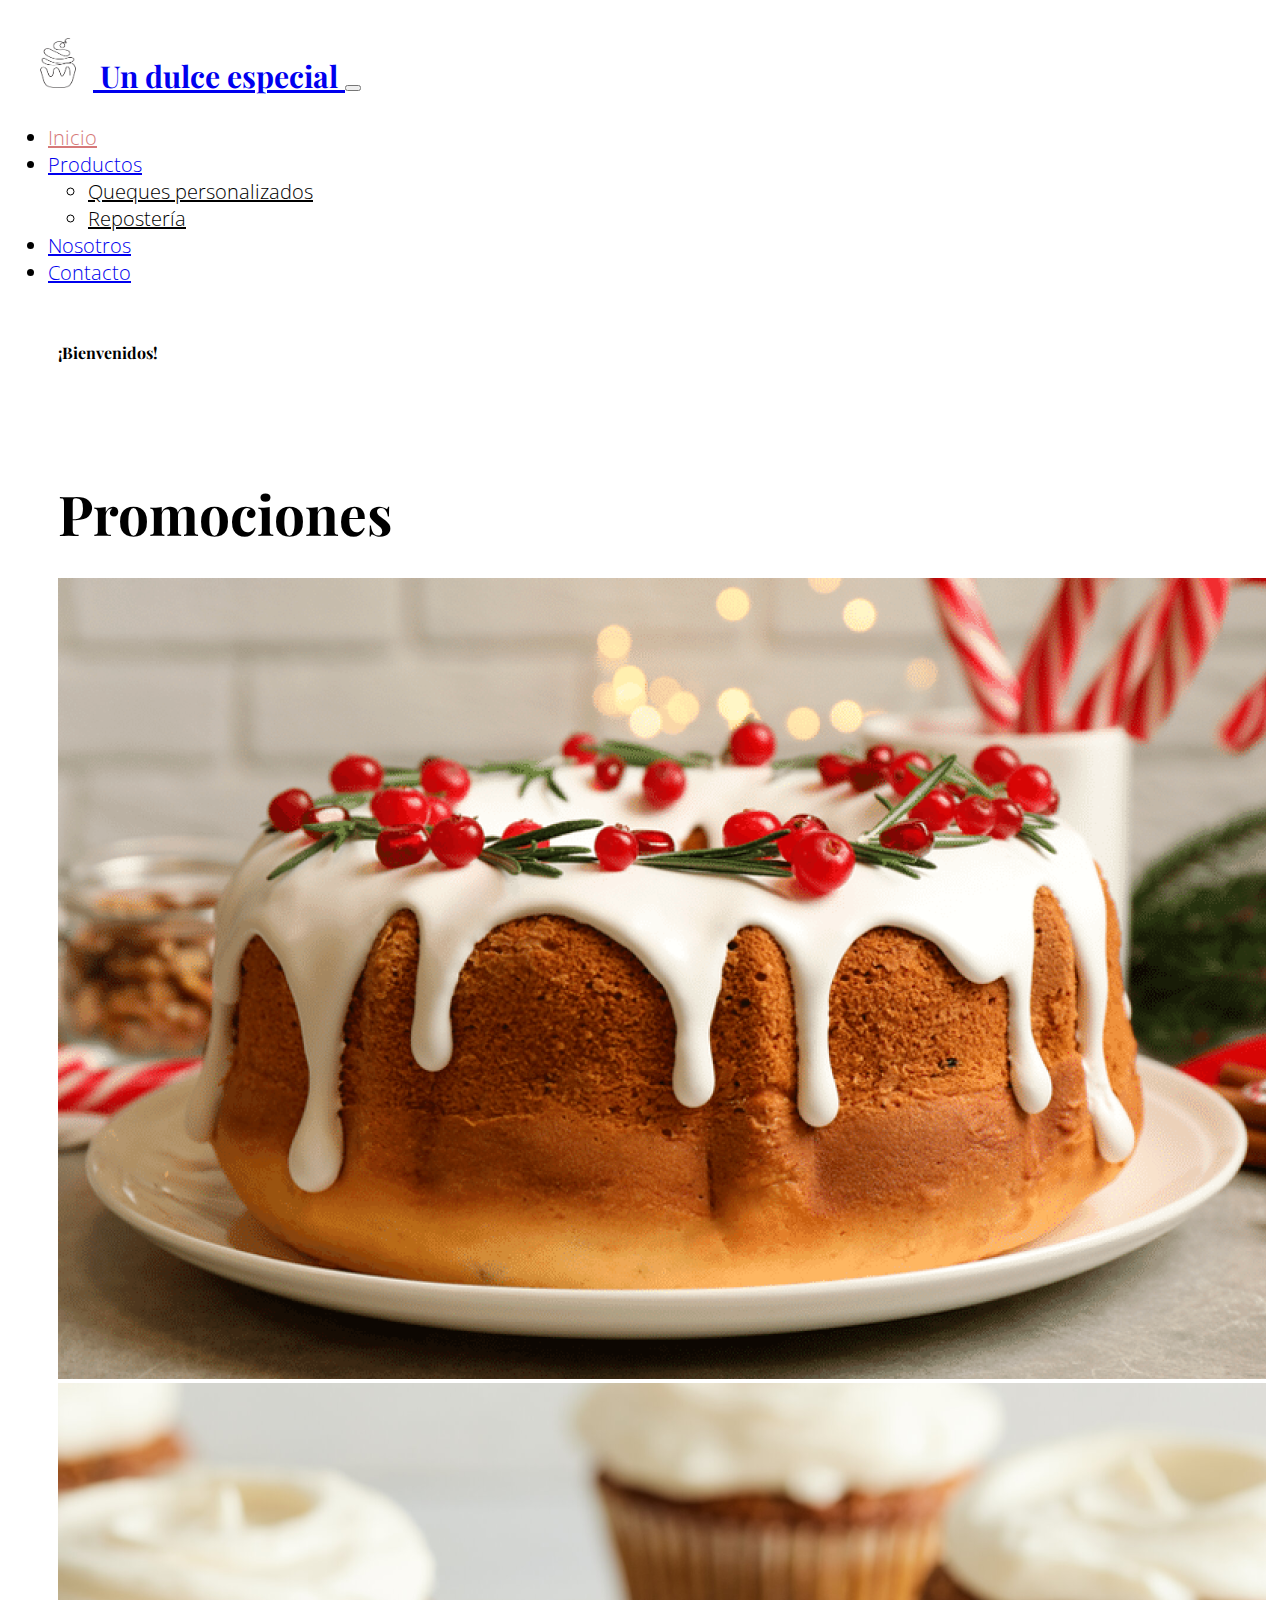
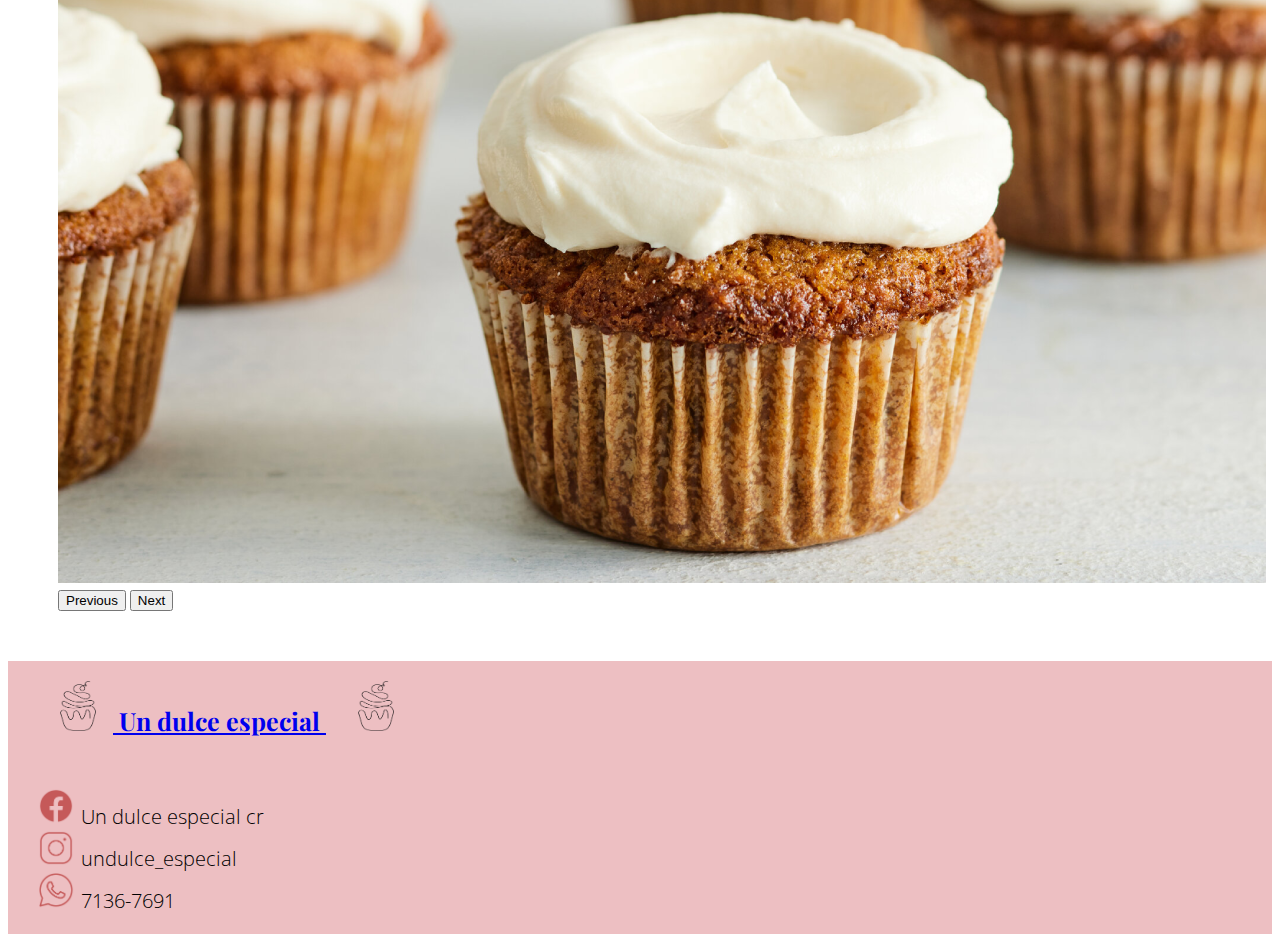
<file: index.html>
<!DOCTYPE html>
<html lang="en">

<head>
    <meta charset="UTF-8">
    <meta name="viewport" content="width=device-width, initial-scale=1.0">
    <link href="https://cdn.jsdelivr.net/npm/bootstrap@5.3.2/dist/css/bootstrap.min.css" rel="stylesheet"
        integrity="sha384-T3c6CoIi6uLrA9TneNEoa7RxnatzjcDSCmG1MXxSR1GAsXEV/Dwwykc2MPK8M2HN" crossorigin="anonymous">
    <link rel="stylesheet" href="styles.css">
    <title>Index</title>
</head>

<body class="d-flex flex-column sticky-footer-wrapper min-vh-100">
    <!-- Navbar -->
    <nav class="navbar navbar-expand-lg">
        <div class="container-fluid">
            <a class="navbar-brand d-flex align-items-center" href="index.html">
                <img src="./assets/img/logo-gris.png" alt="Logo" class="image">
                Un dulce especial
            </a>
            <button class="navbar-toggler" type="button" data-bs-toggle="collapse"
                data-bs-target="#navbarSupportedContent" aria-controls="navbarSupportedContent" aria-expanded="false"
                aria-label="Toggle navigation">
                <span class="navbar-toggler-icon"></span>
            </button>
            <div class="collapse navbar-collapse justify-content-end" id="navbarSupportedContent">
                <ul class="navbar-nav">
                    <li class="nav-item active mx-5">
                        <a class="nav-link" href="index.html">Inicio</a>
                    </li>
                    <li class="nav-item dropdown mx-5">
                        <a class="nav-link dropdown-toggle" href="#" role="button" data-bs-toggle="dropdown"
                            aria-expanded="false">
                            Productos
                        </a>
                        <ul class="dropdown-menu">
                            <li><a class="dropdown-item" href="queques_per.html">Queques personalizados</a></li>
                            <li><a class="dropdown-item" href="reposteria.html">Repostería</a></li>
                        </ul>
                    </li>
                    <li class="nav-item mx-5">
                        <a class="nav-link" href="nosotros.html">Nosotros</a>
                    </li>
                    <li class="nav-item mx-5">
                        <a class="nav-link" href="contacto.html">Contacto</a>
                    </li>
                </ul>
            </div>
        </div>
    </nav>

    <!-- Contenido -->
    <div class="container-fluid flex-fill">
        <div class="row index-row">
            <div class="col text-center">
                <p class="welcome">¡Bienvenidos!
                </p>
            </div>
        </div>
        <div class="row index-row">
            <div class="col-md-4 text-center">
                <h1 class="promociones-h1">Promociones</h1>
            </div>
            <div class="col-md-8 text-center">
                <div id="carouselExample" class="carousel slide">
                    <div class="carousel-inner">
                        <div class="carousel-item active">
                            <img src="./assets/img/promociones02.png" class="d-block w-100" alt="...">
                        </div>
                        <div class="carousel-item">
                            <img src="./assets/img/promociones01.png" class="d-block w-100" alt="...">
                        </div>
                    </div>
                    <button class="carousel-control-prev" type="button" data-bs-target="#carouselExample"
                        data-bs-slide="prev">
                        <span class="carousel-control-prev-icon" aria-hidden="true"></span>
                        <span class="visually-hidden">Previous</span>
                    </button>
                    <button class="carousel-control-next" type="button" data-bs-target="#carouselExample"
                        data-bs-slide="next">
                        <span class="carousel-control-next-icon" aria-hidden="true"></span>
                        <span class="visually-hidden">Next</span>
                    </button>
                </div>
            </div>
        </div>
    </div>

    <!-- Footer -->
    <footer class="text-dark text-center p-3">
        <div class="container-fluid pb-2">
            <div class="row align-items-center">
                <div class="col-lg-4 d-flex justify-content-center footer-col">
                    <a class="navbar-brand d-flex align-items-center text-dark footer-navbar-brand d-none d-lg-block"
                        href="#">
                        <img src="./assets/img/logo-gris.png" alt="Logo" class="image">
                        Un dulce especial
                    </a>
                    <a class="navbar-brand d-flex align-items-center text-dark footer-navbar-brand d-lg-none"
                        href="#">
                        <img src="./assets/img/logo-gris.png" alt="Logo" class="image">
                    </a>
                </div>
                <div class="col-lg-8 text-center footer-col">
                    <div class="row text-center">
                        <div class="col-md-4">
                            <a href="https://www.facebook.com/" class="footer-link">
                                <img src="./assets/img/icons8-facebook-1200.png" alt="facebook" class="footer-image">
                                Un dulce especial cr
                            </a>
                        </div>
                        <div class="col-md-4">
                            <a href="https://www.instagram.com/undulce_especial/" class="footer-link">
                                <img src="./assets/img//icons8-instagram-1200.png" alt="instagram" class="footer-image">
                                undulce_especial
                            </a>
                        </div>
                        <div class="col-md-4">
                            <a href="#" class="footer-link">
                                <img src="./assets/img/icons8-whatsapp-1200.png" alt="whatsapp" class="footer-image">
                                7136-7691
                            </a>
                        </div>
                    </div>
                </div>
            </div>
        </div>
    </footer>


    <!-- Scripts -->
    <script src="https://cdn.jsdelivr.net/npm/@popperjs/core@2.11.8/dist/umd/popper.min.js"
        integrity="sha384-I7E8VVD/ismYTF4hNIPjVp/Zjvgyol6VFvRkX/vR+Vc4jQkC+hVqc2pM8ODewa9r"
        crossorigin="anonymous"></script>
    <script src="https://cdn.jsdelivr.net/npm/bootstrap@5.3.2/dist/js/bootstrap.min.js"
        integrity="sha384-BBtl+eGJRgqQAUMxJ7pMwbEyER4l1g+O15P+16Ep7Q9Q+zqX6gSbd85u4mG4QzX+"
        crossorigin="anonymous"></script>
</body>

</html>
</file>
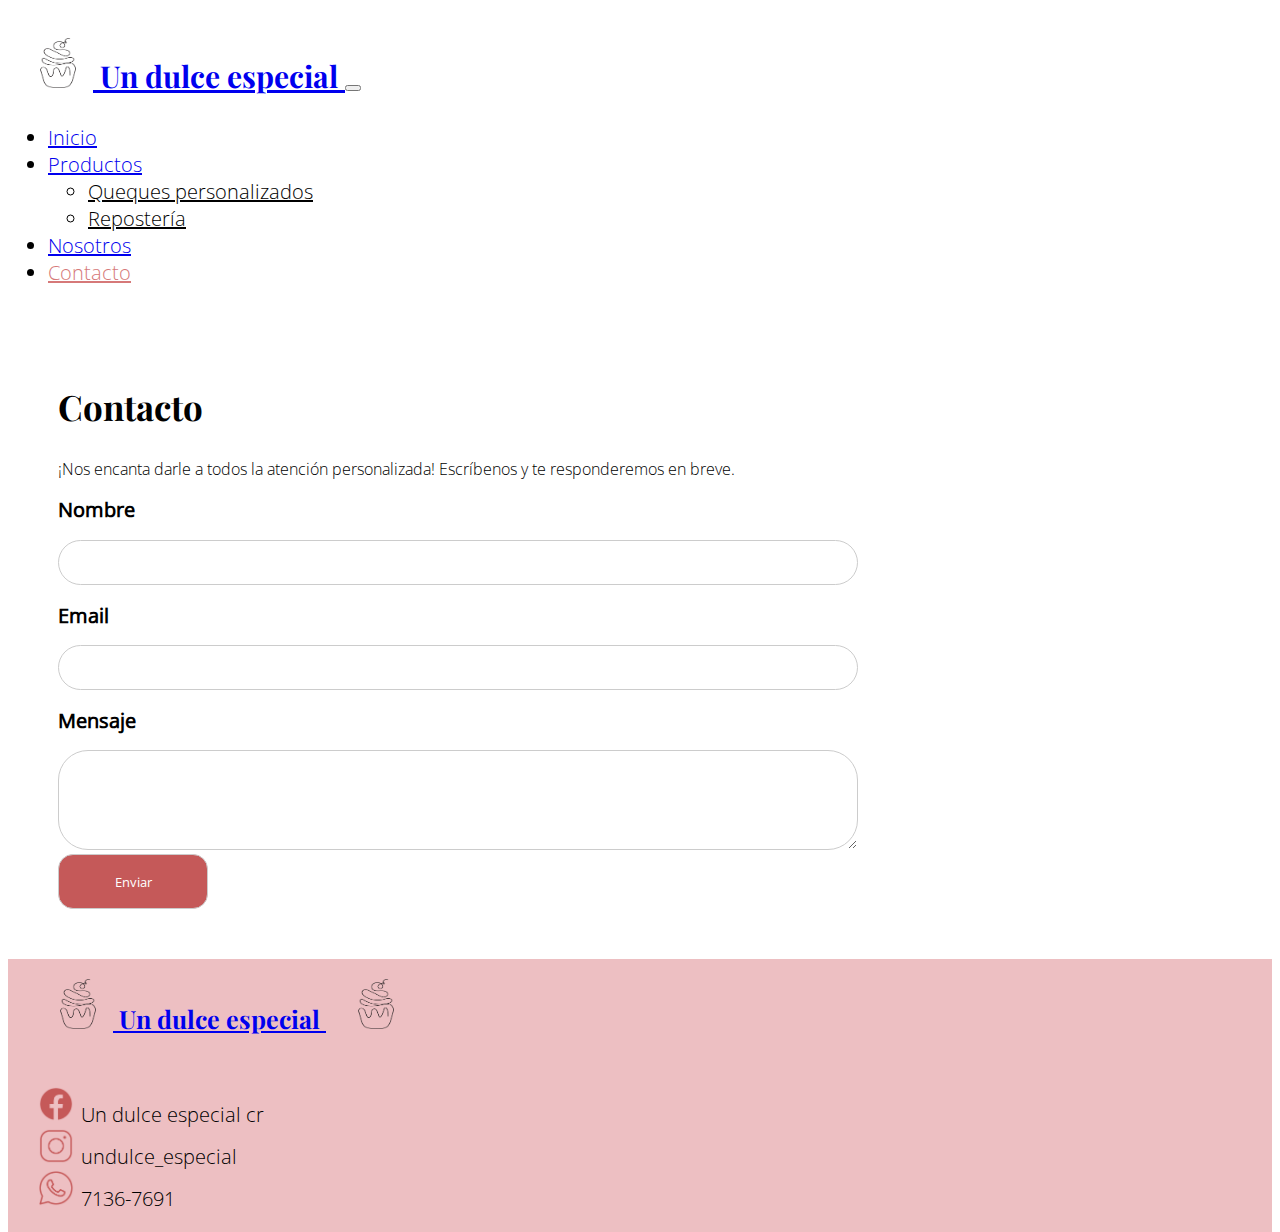
<file: contacto.html>
<!DOCTYPE html>
<html lang="en">

<head>
    <meta charset="UTF-8">
    <meta name="viewport" content="width=device-width, initial-scale=1.0">
    <link href="https://cdn.jsdelivr.net/npm/bootstrap@5.3.2/dist/css/bootstrap.min.css" rel="stylesheet"
        integrity="sha384-T3c6CoIi6uLrA9TneNEoa7RxnatzjcDSCmG1MXxSR1GAsXEV/Dwwykc2MPK8M2HN" crossorigin="anonymous">
    <link rel="stylesheet" href="styles.css">
    <title>Contacto</title>
</head>

<body class="d-flex flex-column sticky-footer-wrapper min-vh-100">
    <!-- Navbar -->
    <nav class="navbar navbar-expand-lg">
        <div class="container-fluid">
            <a class="navbar-brand d-flex align-items-center" href="index.html">
                <img src="./assets/img/logo-gris.png" alt="Logo" class="image">
                Un dulce especial
            </a>
            <button class="navbar-toggler" type="button" data-bs-toggle="collapse"
                data-bs-target="#navbarSupportedContent" aria-controls="navbarSupportedContent" aria-expanded="false"
                aria-label="Toggle navigation">
                <span class="navbar-toggler-icon"></span>
            </button>
            <div class="collapse navbar-collapse justify-content-end" id="navbarSupportedContent">
                <ul class="navbar-nav">
                    <li class="nav-item mx-5">
                        <a class="nav-link" href="index.html">Inicio</a>
                    </li>
                    <li class="nav-item dropdown mx-5">
                        <a class="nav-link dropdown-toggle" href="#" role="button" data-bs-toggle="dropdown"
                            aria-expanded="false">
                            Productos
                        </a>
                        <ul class="dropdown-menu">
                            <li><a class="dropdown-item" href="queques_per.html">Queques personalizados</a></li>
                            <li><a class="dropdown-item" href="reposteria.html">Repostería</a></li>
                        </ul>
                    </li>
                    <li class="nav-item mx-5">
                        <a class="nav-link" href="nosotros.html">Nosotros</a>
                    </li>
                    <li class="nav-item active mx-5">
                        <a class="nav-link" href="contacto.html">Contacto</a>
                    </li>
                </ul>
            </div>
        </div>
    </nav>
    <!-- Contenido -->
    <div class="container-fluid contacto flex-fill">
        <div class="row">
            <h1 class="contacto-h1 pb-2 text-center">Contacto</h1>
        </div>
        <div class="row">
            <div class="col-md-6 d-flex justify-content-center">
                <p class="contacto-p">¡Nos encanta darle a todos la atención personalizada!
                    Escríbenos y te responderemos en breve.
                </p>
            </div>
            <div class="col-md-6">
                <div class="row pb-4">
                    <h2 class="contacto-h2">Nombre</h2>
                    <input type="text" class="custom-input">
                </div>
                <div class="row pb-4">
                    <h2 class="contacto-h2">Email</h2>
                    <input type="text" class="custom-input">
                </div>
                <div class="row pb-4">
                    <h2 class="contacto-h2">Mensaje</h2>
                    <textarea type="text" class="custom-input-message"></textarea>
                </div>
                <div class="row pb-4">
                    <button class="custom-btn">Enviar</button>
                </div>
            </div>
        </div>
    </div>
    <!-- Footer -->
    <footer class="text-dark text-center p-3">
        <div class="container-fluid pb-2">
            <div class="row align-items-center">
                <div class="col-lg-4 d-flex justify-content-center footer-col">
                    <a class="navbar-brand d-flex align-items-center text-dark footer-navbar-brand d-none d-lg-block"
                        href="#">
                        <img src="./assets/img/logo-gris.png" alt="Logo" class="image">
                        Un dulce especial
                    </a>
                    <a class="navbar-brand d-flex align-items-center text-dark footer-navbar-brand d-lg-none"
                        href="#">
                        <img src="./assets/img/logo-gris.png" alt="Logo" class="image">
                    </a>
                </div>
                <div class="col-lg-8 text-center footer-col">
                    <div class="row text-center">
                        <div class="col-md-4">
                            <a href="https://www.facebook.com/" class="footer-link">
                                <img src="./assets/img/icons8-facebook-1200.png" alt="facebook" class="footer-image">
                                Un dulce especial cr
                            </a>
                        </div>
                        <div class="col-md-4">
                            <a href="https://www.instagram.com/undulce_especial/" class="footer-link">
                                <img src="./assets/img//icons8-instagram-1200.png" alt="instagram" class="footer-image">
                                undulce_especial
                            </a>
                        </div>
                        <div class="col-md-4">
                            <a href="#" class="footer-link">
                                <img src="./assets/img/icons8-whatsapp-1200.png" alt="whatsapp" class="footer-image">
                                7136-7691
                            </a>
                        </div>
                    </div>
                </div>
            </div>
        </div>
    </footer>


    <!-- Scripts -->
    <script src="https://cdn.jsdelivr.net/npm/@popperjs/core@2.11.8/dist/umd/popper.min.js"
        integrity="sha384-I7E8VVD/ismYTF4hNIPjVp/Zjvgyol6VFvRkX/vR+Vc4jQkC+hVqc2pM8ODewa9r"
        crossorigin="anonymous"></script>
    <script src="https://cdn.jsdelivr.net/npm/bootstrap@5.3.2/dist/js/bootstrap.min.js"
        integrity="sha384-BBtl+eGJRgqQAUMxJ7pMwbEyER4l1g+O15P+16Ep7Q9Q+zqX6gSbd85u4mG4QzX+"
        crossorigin="anonymous"></script>
</body>

</html>
</file>
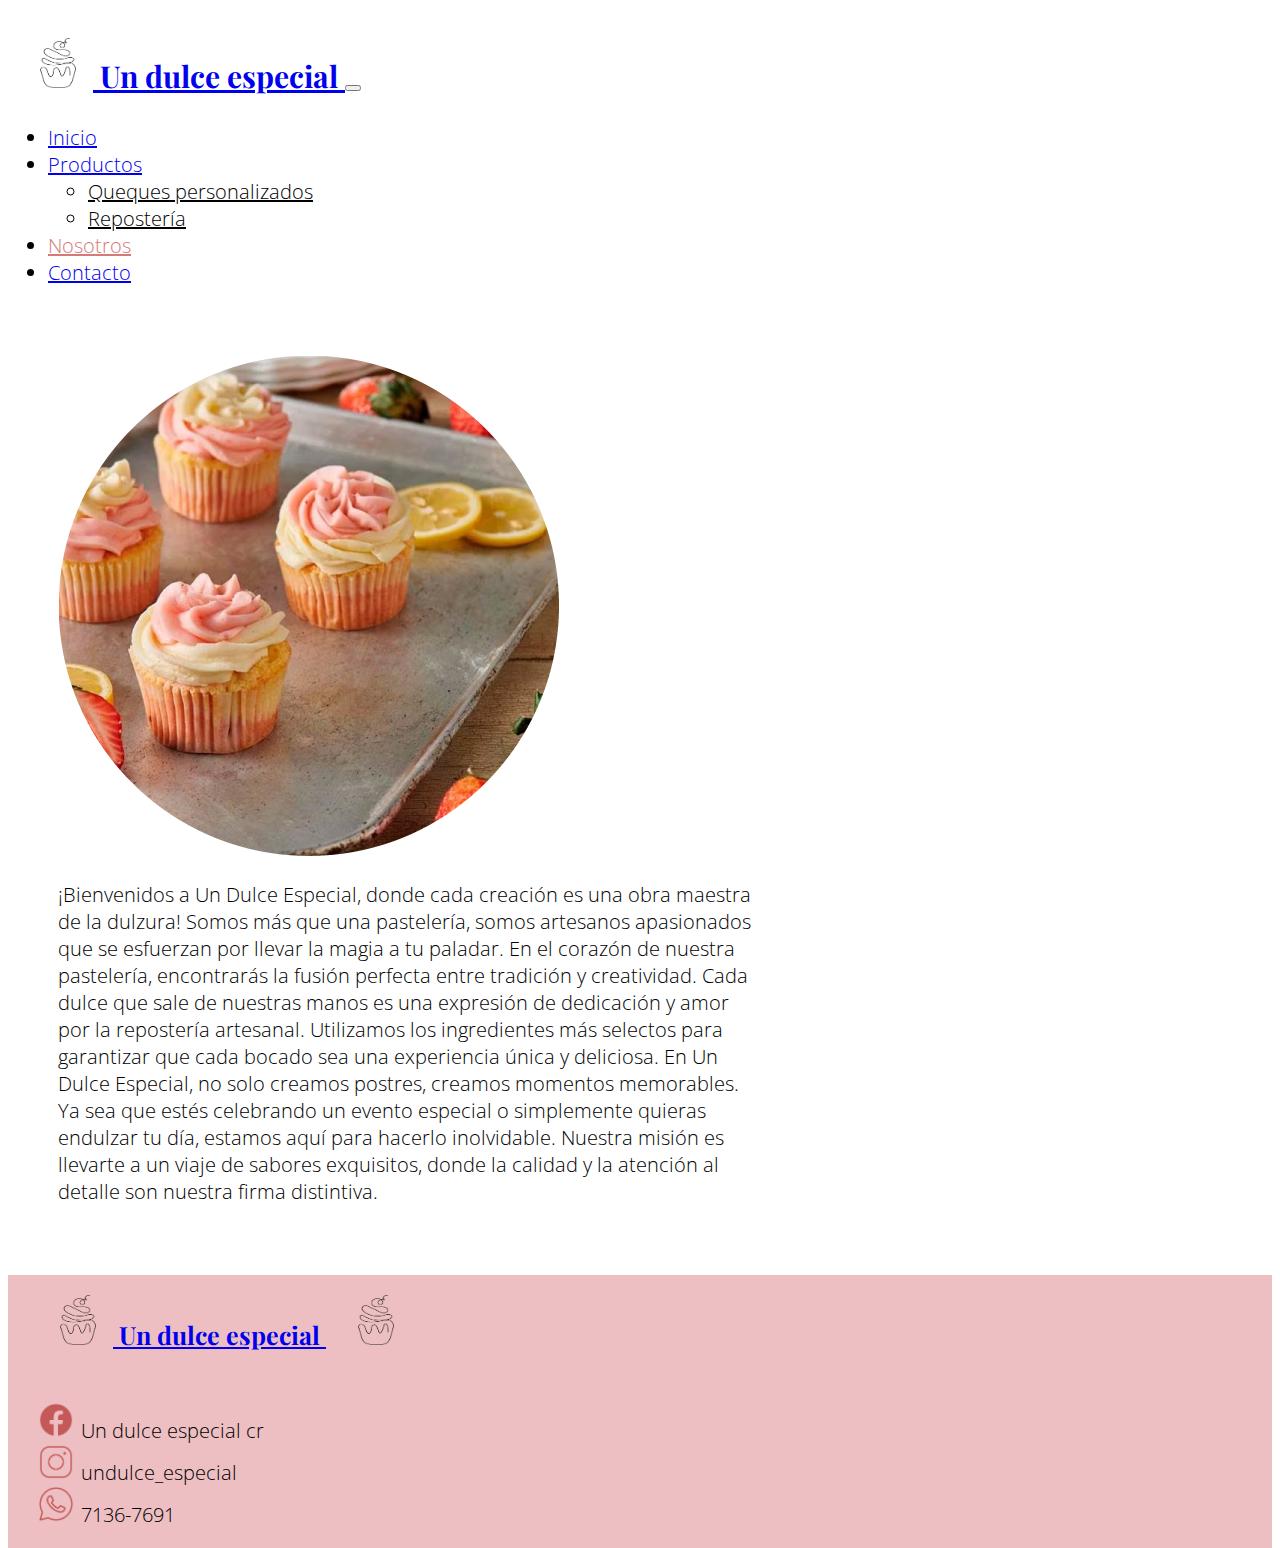
<file: nosotros.html>
<!DOCTYPE html>
<html lang="en">

<head>
    <meta charset="UTF-8">
    <meta name="viewport" content="width=device-width, initial-scale=1.0">
    <link href="https://cdn.jsdelivr.net/npm/bootstrap@5.3.2/dist/css/bootstrap.min.css" rel="stylesheet"
        integrity="sha384-T3c6CoIi6uLrA9TneNEoa7RxnatzjcDSCmG1MXxSR1GAsXEV/Dwwykc2MPK8M2HN" crossorigin="anonymous">
    <link rel="stylesheet" href="styles.css">
    <title>Nosotros</title>
</head>

<body class="d-flex flex-column sticky-footer-wrapper min-vh-100">
    <!-- Navbar -->
    <nav class="navbar navbar-expand-lg">
        <div class="container-fluid">
            <a class="navbar-brand d-flex align-items-center" href="index.html">
                <img src="./assets/img/logo-gris.png" alt="Logo" class="image">
                Un dulce especial
            </a>
            <button class="navbar-toggler" type="button" data-bs-toggle="collapse"
                data-bs-target="#navbarSupportedContent" aria-controls="navbarSupportedContent" aria-expanded="false"
                aria-label="Toggle navigation">
                <span class="navbar-toggler-icon"></span>
            </button>
            <div class="collapse navbar-collapse justify-content-end" id="navbarSupportedContent">
                <ul class="navbar-nav">
                    <li class="nav-item mx-5">
                        <a class="nav-link" href="index.html">Inicio</a>
                    </li>
                    <li class="nav-item dropdown mx-5">
                        <a class="nav-link dropdown-toggle" href="#" role="button" data-bs-toggle="dropdown"
                            aria-expanded="false">
                            Productos
                        </a>
                        <ul class="dropdown-menu">
                            <li><a class="dropdown-item" href="queques_per.html">Queques personalizados</a></li>
                            <li><a class="dropdown-item" href="reposteria.html">Repostería</a></li>
                        </ul>
                    </li>
                    <li class="nav-item active mx-5">
                        <a class="nav-link" href="nosotros.html">Nosotros</a>
                    </li>
                    <li class="nav-item mx-5">
                        <a class="nav-link" href="contacto.html">Contacto</a>
                    </li>
                </ul>
            </div>
        </div>
    </nav>
    <!-- Contenido -->
    <div class="container-fluid flex-fill nosotros">
        <div class="row pt-5 pb-5 d-flex align-items-center justify-content-center">
            <div class="col-md-6 text-center">
                <img src="./assets/img/nosotros.png" alt="Nosotros" class="nosotros-image">
            </div>
            <div class="col-md-6">
                <p class="p-nosotros"> ¡Bienvenidos a Un Dulce Especial, donde cada creación es una obra maestra de la dulzura! 
                    Somos más que una pastelería, somos artesanos apasionados que se esfuerzan por llevar la magia a tu paladar.

                    En el corazón de nuestra pastelería, encontrarás la fusión perfecta entre tradición y creatividad. 
                    Cada dulce que sale de nuestras manos es una expresión de dedicación y amor por la repostería artesanal. 
                    Utilizamos los ingredientes más selectos para garantizar que cada bocado sea una experiencia única y deliciosa.
                    
                    En Un Dulce Especial, no solo creamos postres, creamos momentos memorables. Ya sea que estés celebrando un 
                    evento especial o simplemente quieras endulzar tu día, estamos aquí para hacerlo inolvidable. Nuestra misión 
                    es llevarte a un viaje de sabores exquisitos, donde la calidad y la atención al detalle son nuestra firma distintiva.
                </p>
            </div>
        </div>
    </div>

    <!-- Footer -->
    <footer class="text-dark text-center p-3">
        <div class="container-fluid pb-2">
            <div class="row align-items-center">
                <div class="col-lg-4 d-flex justify-content-center footer-col">
                    <a class="navbar-brand d-flex align-items-center text-dark footer-navbar-brand d-none d-lg-block"
                        href="#">
                        <img src="./assets/img/logo-gris.png" alt="Logo" class="image">
                        Un dulce especial
                    </a>
                    <a class="navbar-brand d-flex align-items-center text-dark footer-navbar-brand d-lg-none"
                        href="#">
                        <img src="./assets/img/logo-gris.png" alt="Logo" class="image">
                    </a>
                </div>
                <div class="col-lg-8 text-center footer-col">
                    <div class="row text-center">
                        <div class="col-md-4">
                            <a href="https://www.facebook.com/" class="footer-link">
                                <img src="./assets/img/icons8-facebook-1200.png" alt="facebook" class="footer-image">
                                Un dulce especial cr
                            </a>
                        </div>
                        <div class="col-md-4">
                            <a href="https://www.instagram.com/undulce_especial/" class="footer-link">
                                <img src="./assets/img//icons8-instagram-1200.png" alt="instagram" class="footer-image">
                                undulce_especial
                            </a>
                        </div>
                        <div class="col-md-4">
                            <a href="#" class="footer-link">
                                <img src="./assets/img/icons8-whatsapp-1200.png" alt="whatsapp" class="footer-image">
                                7136-7691
                            </a>
                        </div>
                    </div>
                </div>
            </div>
        </div>
    </footer>




    <!-- Scripts -->
    <script src="https://cdn.jsdelivr.net/npm/@popperjs/core@2.11.8/dist/umd/popper.min.js"
        integrity="sha384-I7E8VVD/ismYTF4hNIPjVp/Zjvgyol6VFvRkX/vR+Vc4jQkC+hVqc2pM8ODewa9r"
        crossorigin="anonymous"></script>
    <script src="https://cdn.jsdelivr.net/npm/bootstrap@5.3.2/dist/js/bootstrap.min.js"
        integrity="sha384-BBtl+eGJRgqQAUMxJ7pMwbEyER4l1g+O15P+16Ep7Q9Q+zqX6gSbd85u4mG4QzX+"
        crossorigin="anonymous"></script>
</body>

</html>
</file>
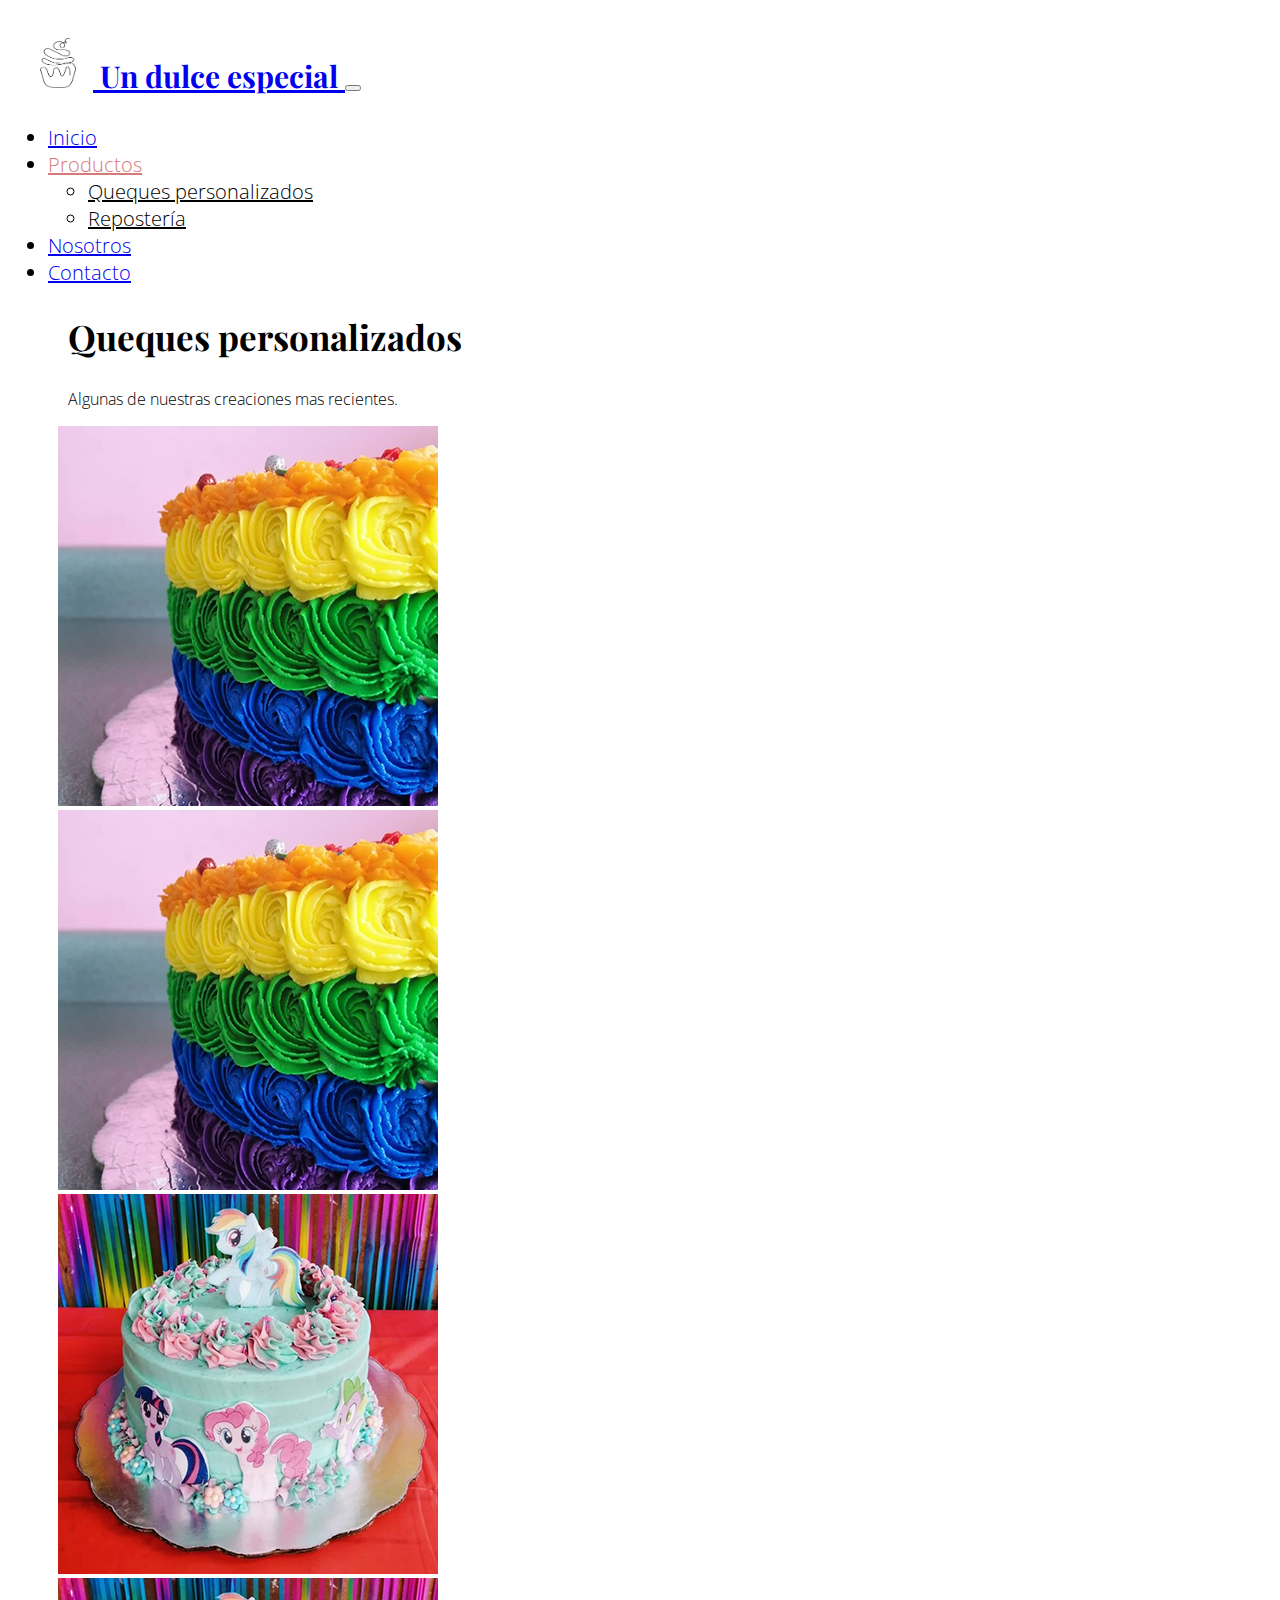
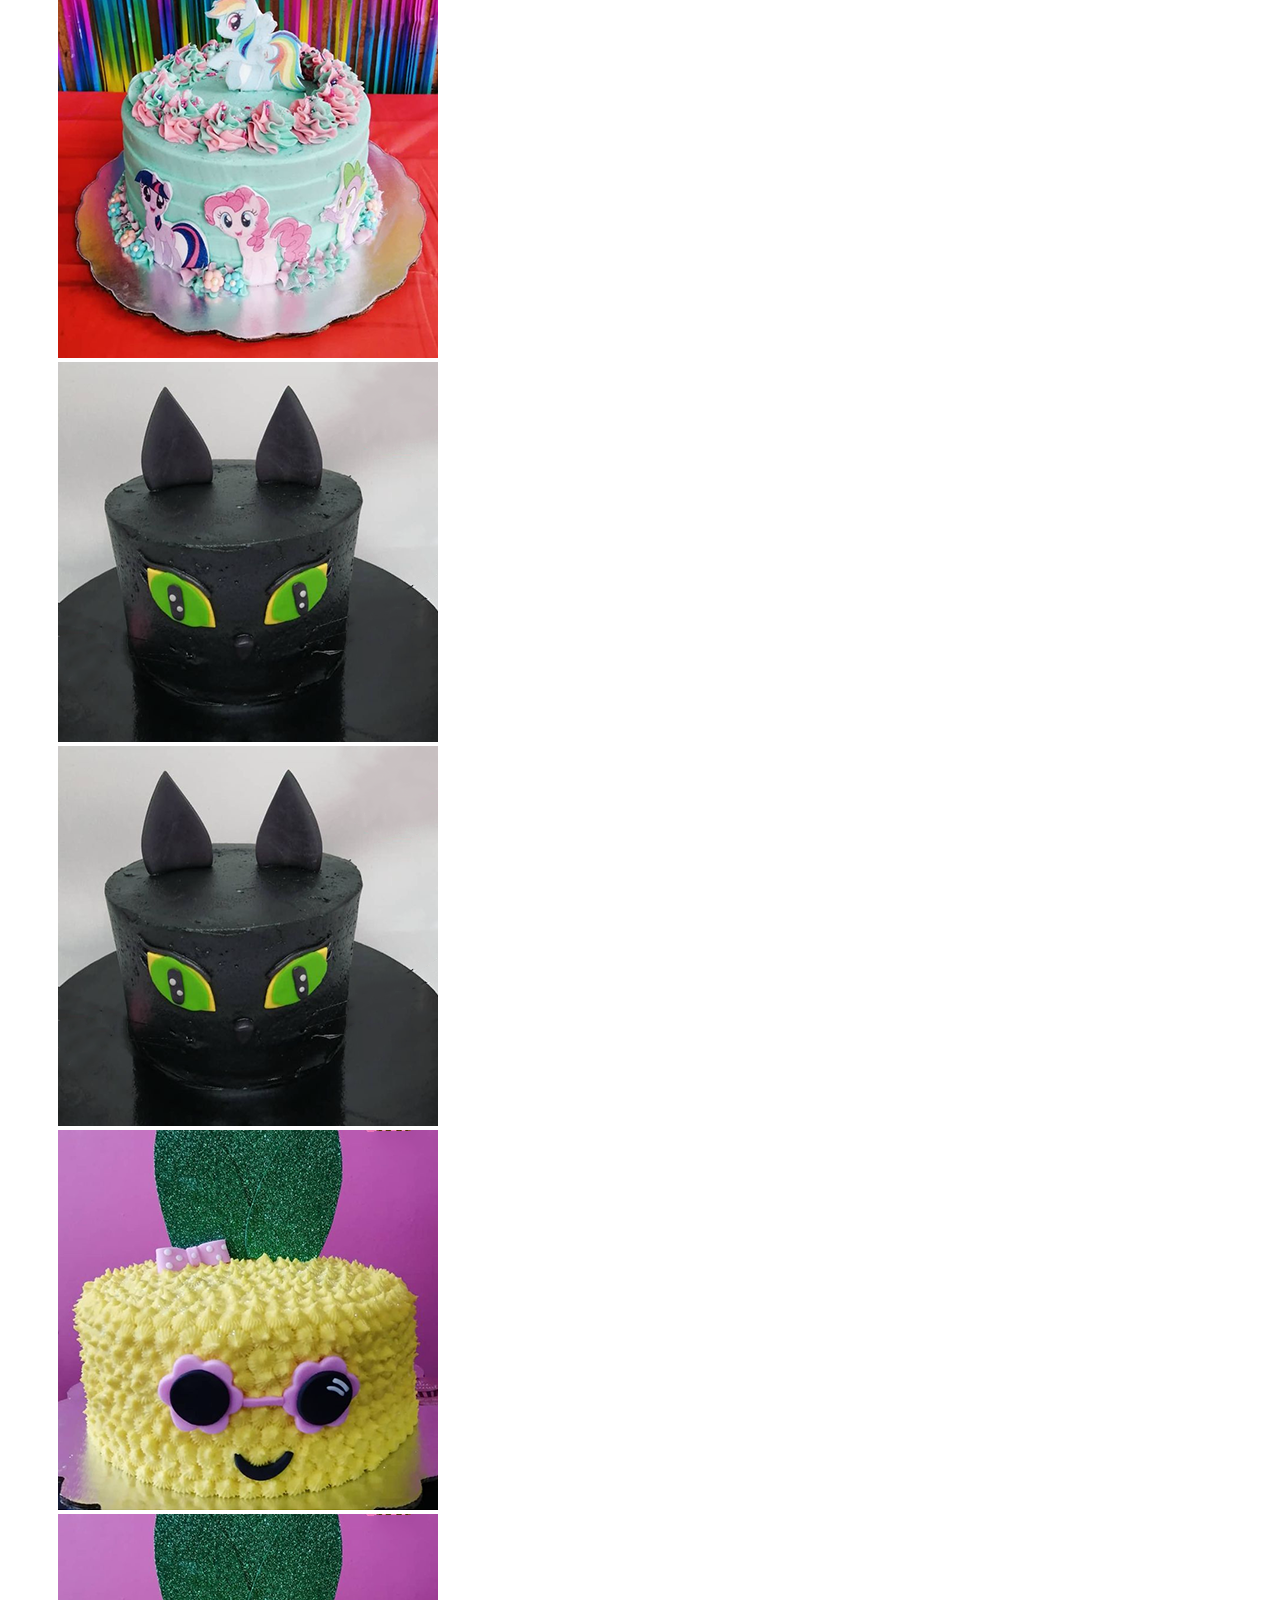
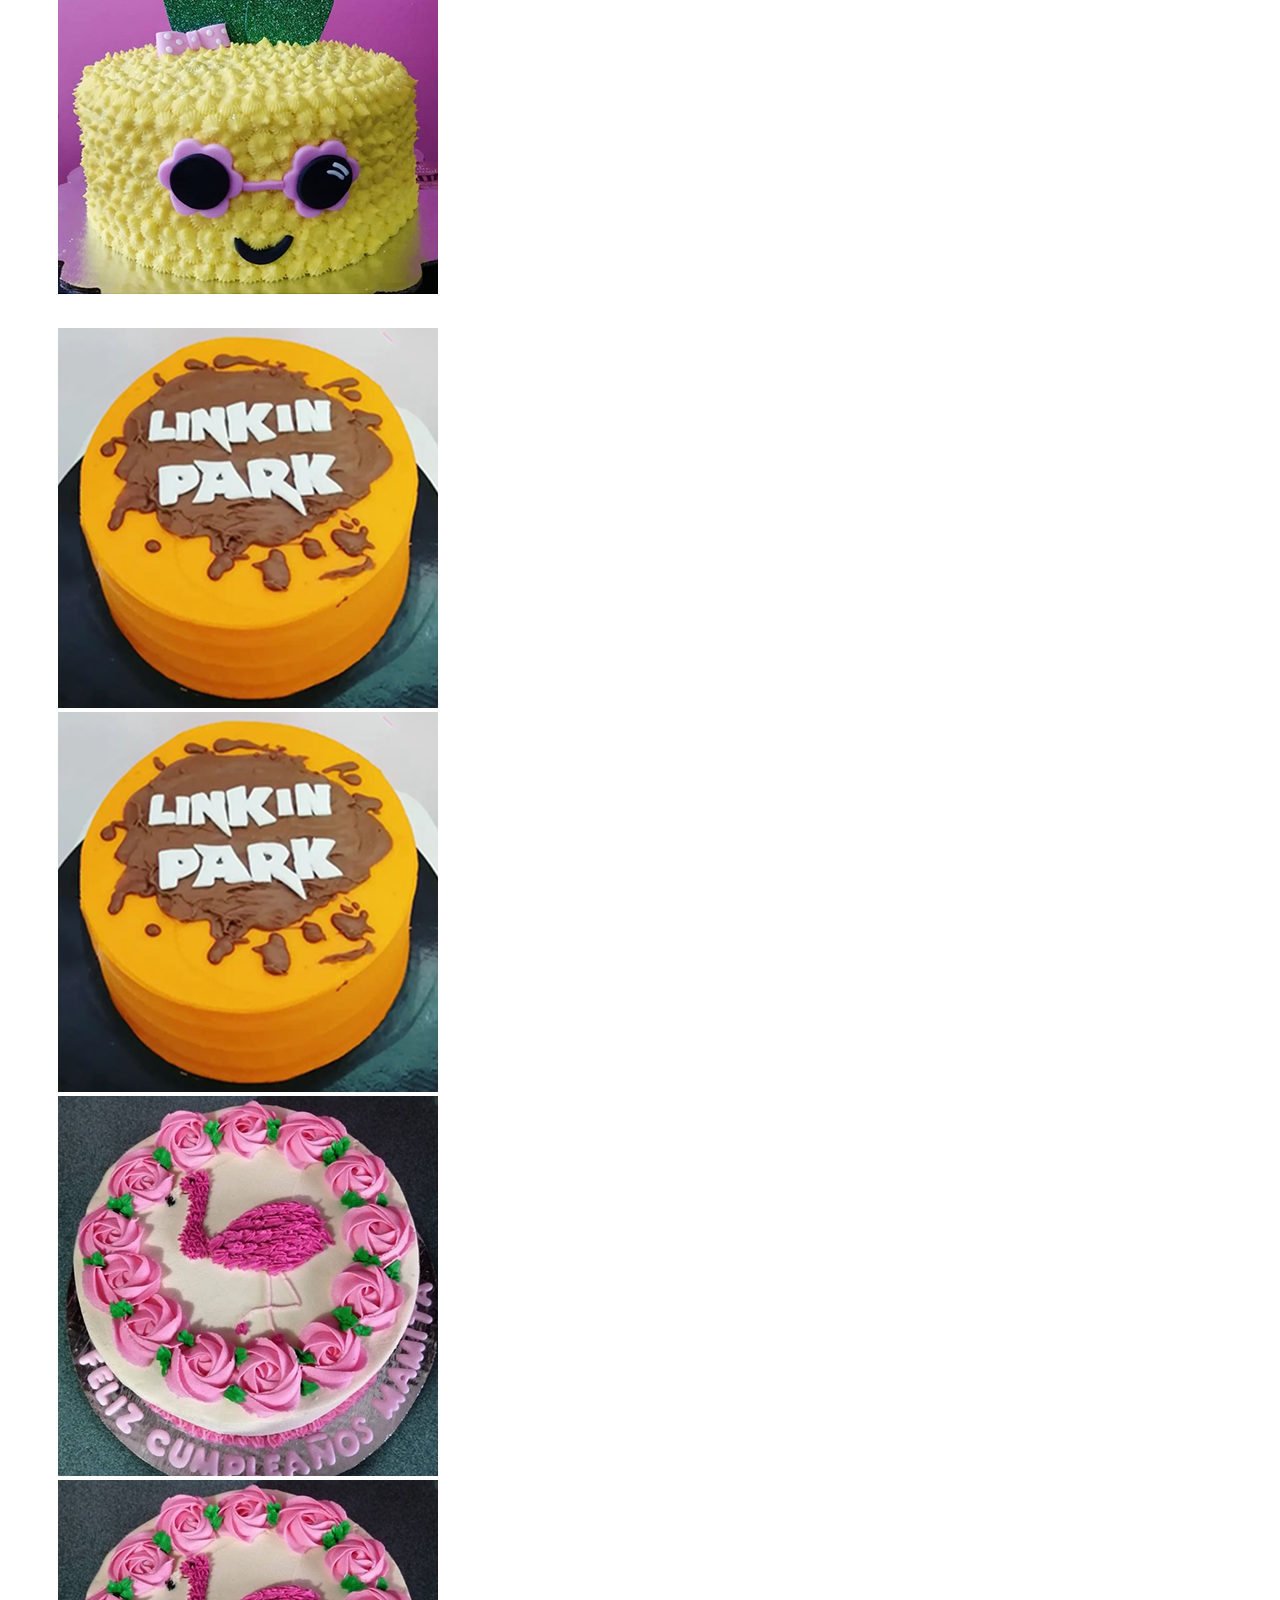
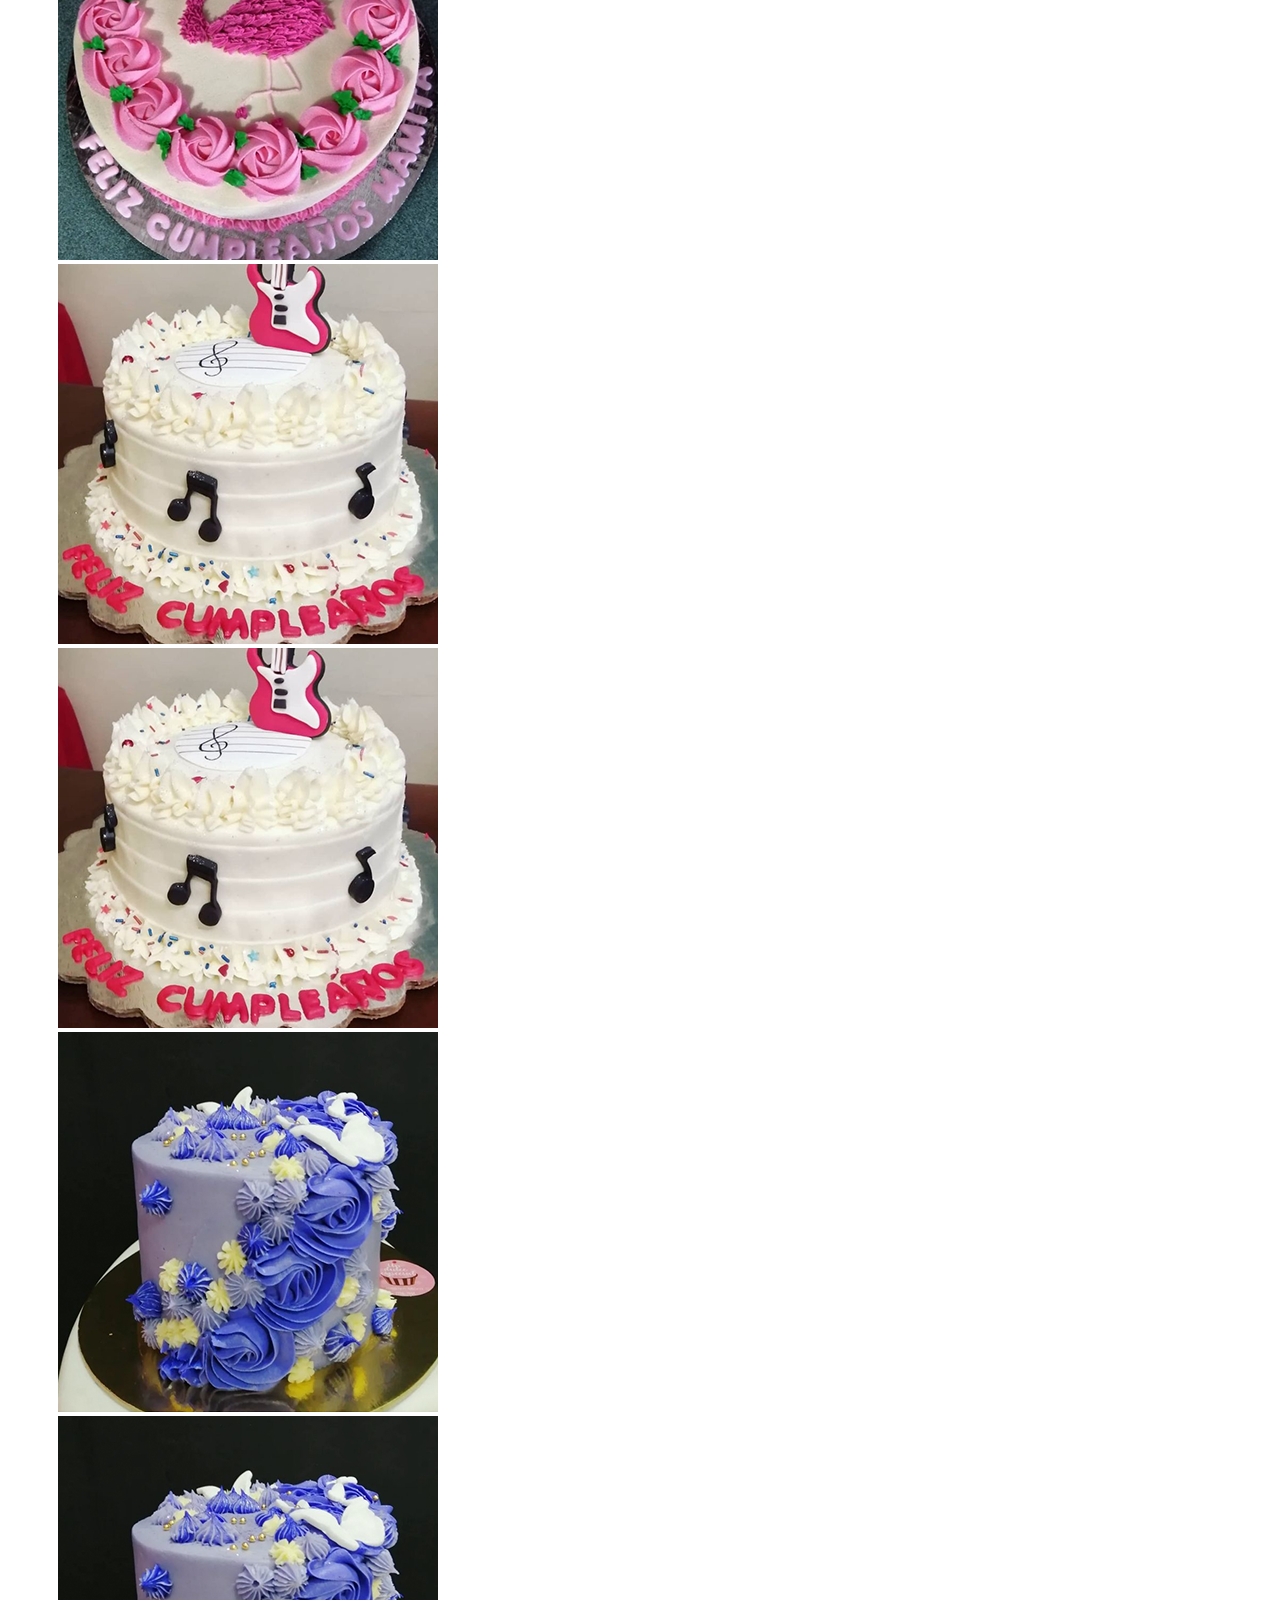
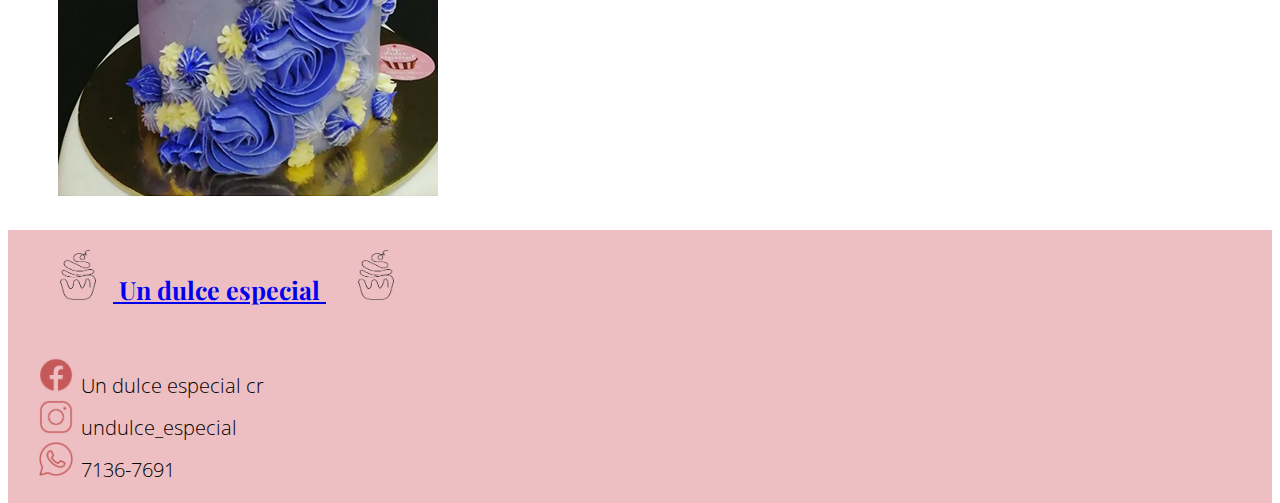
<file: queques_per.html>
<!DOCTYPE html>
<html lang="en">

<head>
    <meta charset="UTF-8">
    <meta name="viewport" content="width=device-width, initial-scale=1.0">
    <link href="https://cdn.jsdelivr.net/npm/bootstrap@5.3.2/dist/css/bootstrap.min.css" rel="stylesheet"
        integrity="sha384-T3c6CoIi6uLrA9TneNEoa7RxnatzjcDSCmG1MXxSR1GAsXEV/Dwwykc2MPK8M2HN" crossorigin="anonymous">
    <link rel="stylesheet" href="styles.css">
    <title>Queques_per</title>
</head>

<body class="d-flex flex-column sticky-footer-wrapper min-vh-100">
    <!-- Navbar -->
    <nav class="navbar navbar-expand-lg">
        <div class="container-fluid">
            <a class="navbar-brand d-flex align-items-center" href="index.html">
                <img src="./assets/img/logo-gris.png" alt="Logo" class="image">
                Un dulce especial
            </a>
            <button class="navbar-toggler" type="button" data-bs-toggle="collapse"
                data-bs-target="#navbarSupportedContent" aria-controls="navbarSupportedContent" aria-expanded="false"
                aria-label="Toggle navigation">
                <span class="navbar-toggler-icon"></span>
            </button>
            <div class="collapse navbar-collapse justify-content-end" id="navbarSupportedContent">
                <ul class="navbar-nav">
                    <li class="nav-item mx-5">
                        <a class="nav-link" href="index.html">Inicio</a>
                    </li>
                    <li class="nav-item active dropdown mx-5">
                        <a class="nav-link dropdown-toggle" href="#" role="button" data-bs-toggle="dropdown"
                            aria-expanded="false">
                            Productos
                        </a>
                        <ul class="dropdown-menu">
                            <li><a class="dropdown-item" href="queques_per.html">Queques personalizados</a></li>
                            <li><a class="dropdown-item" href="reposteria.html">Repostería</a></li>
                        </ul>
                    </li>
                    <li class="nav-item mx-5">
                        <a class="nav-link" href="nosotros.html">Nosotros</a>
                    </li>
                    <li class="nav-item mx-5">
                        <a class="nav-link" href="contacto.html">Contacto</a>
                    </li>
                </ul>
            </div>
        </div>
    </nav>

    <!-- Contenido -->
    <div class="container-fluid flex-fill">
        <div class="row">
            <h1 class="queques-h1">Queques personalizados</h1>
        </div>
        <div class="row">
            <p class="queques-p">Algunas de nuestras creaciones mas recientes.</p>
        </div>
        <div class="row queque-row text-center">
            <div class="col-6 col-md-3 queques-col">
                <img src="./assets/img/queque01.png" type="button" alt="Logo" class="queques-image" data-bs-toggle="modal" data-bs-target="#modalQueque1">
            </div>
            <div class="modal fade" id="modalQueque1" tabindex="-1" aria-labelledby="exampleModalLabel" aria-hidden="true">
                <div class="modal-dialog modal-dialog-centered">
                  <div class="modal-content">
                    <img src="./assets/img/queque01.png" alt="Logo">  
                  </div>
                </div>
            </div>
            <div class="col-6 col-md-3 queques-col">
                <img src="./assets/img/queque02.png" type="button" alt="Logo" class="queques-image" data-bs-toggle="modal" data-bs-target="#modalQueque2">
            </div>
            <div class="modal fade" id="modalQueque2" tabindex="-1" aria-labelledby="exampleModalLabel" aria-hidden="true">
                <div class="modal-dialog modal-dialog-centered">
                  <div class="modal-content">
                    <img src="./assets/img/queque02.png" alt="Logo">  
                  </div>
                </div>
            </div>
            <div class="col-6 col-md-3 queques-col">
                <img src="./assets/img/queque03.png" type="button" alt="Logo" class="queques-image" data-bs-toggle="modal" data-bs-target="#modalQueque3">
            </div>
            <div class="modal fade" id="modalQueque3" tabindex="-1" aria-labelledby="exampleModalLabel" aria-hidden="true">
                <div class="modal-dialog modal-dialog-centered">
                  <div class="modal-content">
                    <img src="./assets/img/queque03.png" alt="Logo">  
                  </div>
                </div>
            </div>
            <div class="col-6 col-md-3 queques-col">
                <img src="./assets/img/queque04.png" type="button" alt="Logo" class="queques-image" data-bs-toggle="modal" data-bs-target="#modalQueque4">
            </div>
            <div class="modal fade" id="modalQueque4" tabindex="-1" aria-labelledby="exampleModalLabel" aria-hidden="true">
                <div class="modal-dialog modal-dialog-centered">
                  <div class="modal-content">
                    <img src="./assets/img/queque04.png" alt="Logo">  
                  </div>
                </div>
            </div>
        </div>
        <div class="row queque-row text-center">
            <div class="col-6 col-md-3 queques-col">
                <img src="./assets/img/queque05.png" type="button" alt="Logo" class="queques-image" data-bs-toggle="modal" data-bs-target="#modalQueque5">
            </div>
            <div class="modal fade" id="modalQueque5" tabindex="-1" aria-labelledby="exampleModalLabel" aria-hidden="true">
                <div class="modal-dialog modal-dialog-centered">
                  <div class="modal-content">
                    <img src="./assets/img/queque05.png" alt="Logo">  
                  </div>
                </div>
            </div>
            <div class="col-6 col-md-3 queques-col">
                <img src="./assets/img/queque06.png" type="button" alt="Logo" class="queques-image" data-bs-toggle="modal" data-bs-target="#modalQueque6">
            </div>
            <div class="modal fade" id="modalQueque6" tabindex="-1" aria-labelledby="exampleModalLabel" aria-hidden="true">
                <div class="modal-dialog modal-dialog-centered">
                  <div class="modal-content">
                    <img src="./assets/img/queque06.png" alt="Logo">  
                  </div>
                </div>
            </div>
            <div class="col-6 col-md-3 queques-col">
                <img src="./assets/img/queque07.png" type="button" alt="Logo" class="queques-image" data-bs-toggle="modal" data-bs-target="#modalQueque7">
            </div>
            <div class="modal fade" id="modalQueque7" tabindex="-1" aria-labelledby="exampleModalLabel" aria-hidden="true">
                <div class="modal-dialog modal-dialog-centered">
                  <div class="modal-content">
                    <img src="./assets/img/queque07.png" alt="Logo">  
                  </div>
                </div>
            </div>
            <div class="col-6 col-md-3 queques-col">
                <img src="./assets/img/queque08.png" type="button" alt="Logo" class="queques-image" data-bs-toggle="modal" data-bs-target="#modalQueque8">
            </div>
            <div class="modal fade" id="modalQueque8" tabindex="-1" aria-labelledby="exampleModalLabel" aria-hidden="true">
                <div class="modal-dialog modal-dialog-centered">
                  <div class="modal-content">
                    <img src="./assets/img/queque08.png" alt="Logo">  
                  </div>
                </div>
            </div>
        </div>
    </div>
    <!-- Footer -->
    <footer class="text-dark text-center p-3">
        <div class="container-fluid pb-2">
            <div class="row align-items-center">
                <div class="col-lg-4 d-flex justify-content-center footer-col">
                    <a class="navbar-brand d-flex align-items-center text-dark footer-navbar-brand d-none d-lg-block"
                        href="#">
                        <img src="./assets/img/logo-gris.png" alt="Logo" class="image">
                        Un dulce especial
                    </a>
                    <a class="navbar-brand d-flex align-items-center text-dark footer-navbar-brand d-lg-none"
                        href="#">
                        <img src="./assets/img/logo-gris.png" alt="Logo" class="image">
                    </a>
                </div>
                <div class="col-lg-8 text-center footer-col">
                    <div class="row text-center">
                        <div class="col-md-4">
                            <a href="https://www.facebook.com/" class="footer-link">
                                <img src="./assets/img/icons8-facebook-1200.png" alt="facebook" class="footer-image">
                                Un dulce especial cr
                            </a>
                        </div>
                        <div class="col-md-4">
                            <a href="https://www.instagram.com/undulce_especial/" class="footer-link">
                                <img src="./assets/img//icons8-instagram-1200.png" alt="instagram" class="footer-image">
                                undulce_especial
                            </a>
                        </div>
                        <div class="col-md-4">
                            <a href="#" class="footer-link">
                                <img src="./assets/img/icons8-whatsapp-1200.png" alt="whatsapp" class="footer-image">
                                7136-7691
                            </a>
                        </div>
                    </div>
                </div>
            </div>
        </div>
    </footer>




    <!-- Scripts -->
    <script src="https://cdn.jsdelivr.net/npm/@popperjs/core@2.11.8/dist/umd/popper.min.js"
        integrity="sha384-I7E8VVD/ismYTF4hNIPjVp/Zjvgyol6VFvRkX/vR+Vc4jQkC+hVqc2pM8ODewa9r"
        crossorigin="anonymous"></script>
    <script src="https://cdn.jsdelivr.net/npm/bootstrap@5.3.2/dist/js/bootstrap.min.js"
        integrity="sha384-BBtl+eGJRgqQAUMxJ7pMwbEyER4l1g+O15P+16Ep7Q9Q+zqX6gSbd85u4mG4QzX+"
        crossorigin="anonymous"></script>
</body>

</html>
</file>
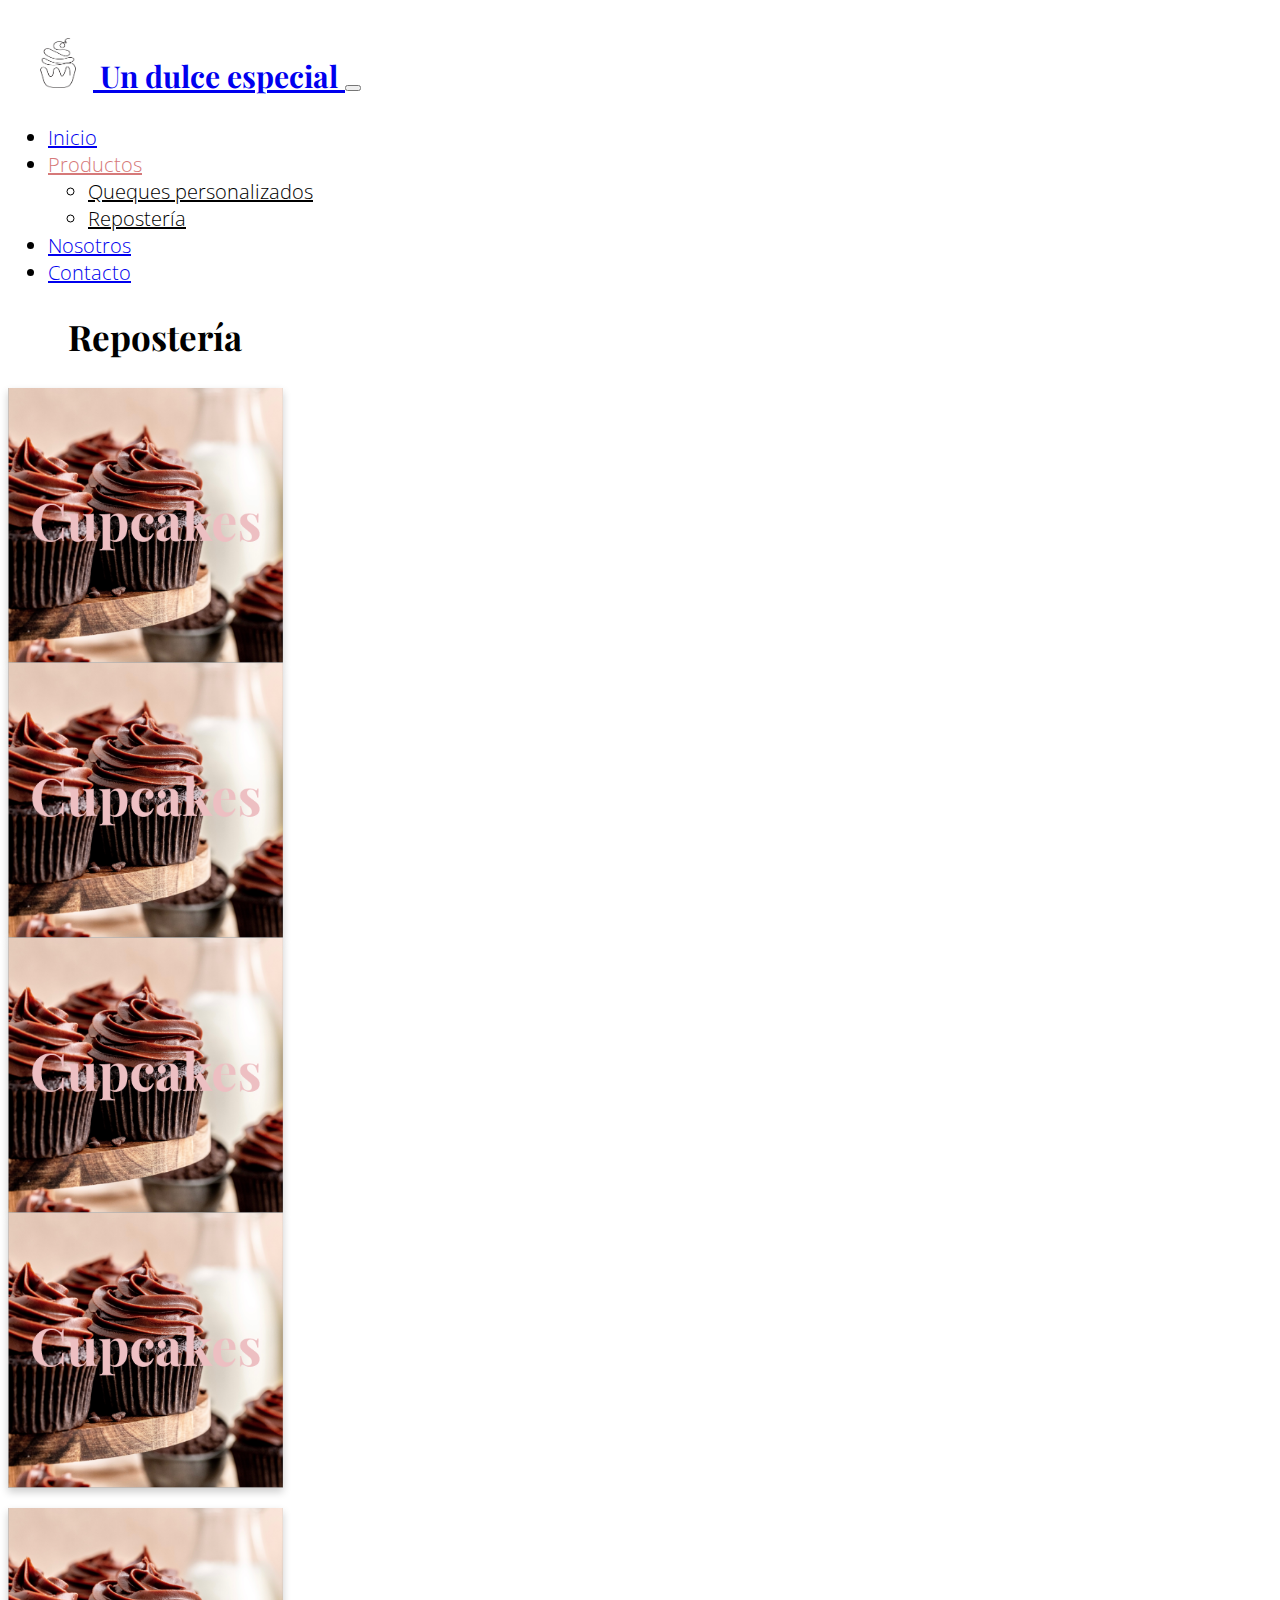
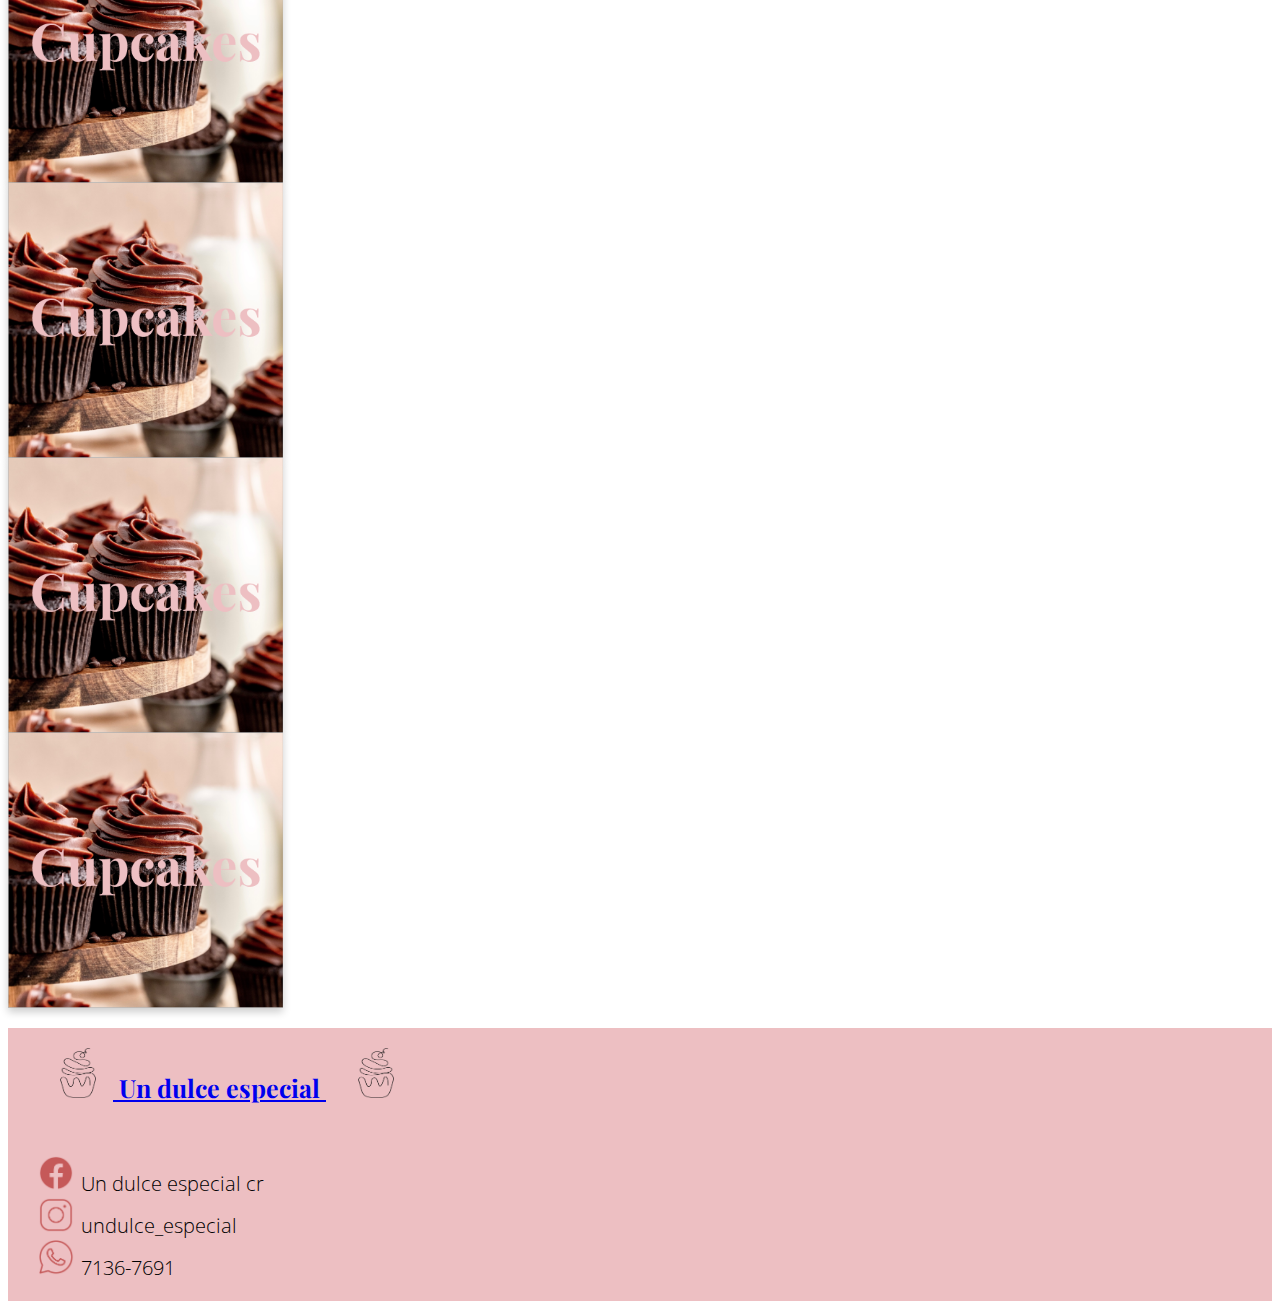
<file: reposteria.html>
<!DOCTYPE html>
<html lang="en">

<head>
    <meta charset="UTF-8">
    <meta name="viewport" content="width=device-width, initial-scale=1.0">
    <link href="https://cdn.jsdelivr.net/npm/bootstrap@5.3.2/dist/css/bootstrap.min.css" rel="stylesheet"
        integrity="sha384-T3c6CoIi6uLrA9TneNEoa7RxnatzjcDSCmG1MXxSR1GAsXEV/Dwwykc2MPK8M2HN" crossorigin="anonymous">
    <link rel="stylesheet" href="styles.css">
    <title>Reposteria</title>
</head>

<body class="d-flex flex-column sticky-footer-wrapper min-vh-100">
    <!-- Navbar -->
    <nav class="navbar navbar-expand-lg">
        <div class="container-fluid">
            <a class="navbar-brand d-flex align-items-center" href="index.html">
                <img src="./assets/img/logo-gris.png" alt="Logo" class="image">
                Un dulce especial
            </a>
            <button class="navbar-toggler" type="button" data-bs-toggle="collapse"
                data-bs-target="#navbarSupportedContent" aria-controls="navbarSupportedContent" aria-expanded="false"
                aria-label="Toggle navigation">
                <span class="navbar-toggler-icon"></span>
            </button>
            <div class="collapse navbar-collapse justify-content-end" id="navbarSupportedContent">
                <ul class="navbar-nav">
                    <li class="nav-item mx-5">
                        <a class="nav-link" href="index.html">Inicio</a>
                    </li>
                    <li class="nav-item active dropdown mx-5">
                        <a class="nav-link dropdown-toggle" href="#" role="button" data-bs-toggle="dropdown"
                            aria-expanded="false">
                            Productos
                        </a>
                        <ul class="dropdown-menu">
                            <li><a class="dropdown-item" href="queques_per.html">Queques personalizados</a></li>
                            <li><a class="dropdown-item" href="reposteria.html">Repostería</a></li>
                        </ul>
                    </li>
                    <li class="nav-item mx-5">
                        <a class="nav-link" href="nosotros.html">Nosotros</a>
                    </li>
                    <li class="nav-item mx-5">
                        <a class="nav-link" href="contacto.html">Contacto</a>
                    </li>
                </ul>
            </div>
        </div>
    </nav>
    <!-- Contenido -->
    <div class="container-fluid flex-fill">
        <div class="row">
            <h1 class="reposteria-h1">Repostería</h1>
        </div>
        <div class="row reposteria-row mx-2">
            <div class="col-6 col-md-3 pb-3 d-flex justify-content-center">
                <div class="flip-card">
                    <div class="flip-card-inner">
                        <div class="flip-card-front">
                            <img src="./assets/img/reposteria01.png" alt="Avatar" class="reposteria-image">
                        </div>
                        <div class="flip-card-back">
                            <h1>John Doe</h1>
                            <p>Architect & Engineer</p>
                            <p>We love that guy</p>
                        </div>
                    </div>
                </div>
            </div>
            <div class="col-6 col-md-3 pb-3 d-flex justify-content-center">
                <div class="flip-card">
                    <div class="flip-card-inner">
                        <div class="flip-card-front">
                            <img src="./assets/img/reposteria01.png" alt="Avatar" class="reposteria-image">
                        </div>
                        <div class="flip-card-back">
                            <h1>John Doe</h1>
                            <p>Architect & Engineer</p>
                            <p>We love that guy</p>
                        </div>
                    </div>
                </div>
            </div>
            <div class="col-6 col-md-3 pb-3 d-flex justify-content-center">
                <div class="flip-card">
                    <div class="flip-card-inner">
                        <div class="flip-card-front">
                            <img src="./assets/img/reposteria01.png" alt="Avatar" class="reposteria-image">
                        </div>
                        <div class="flip-card-back">
                            <h1>John Doe</h1>
                            <p>Architect & Engineer</p>
                            <p>We love that guy</p>
                        </div>
                    </div>
                </div>
            </div>
            <div class="col-6 col-md-3 pb-3 d-flex justify-content-center">
                <div class="flip-card">
                    <div class="flip-card-inner">
                        <div class="flip-card-front">
                            <img src="./assets/img/reposteria01.png" alt="Avatar" class="reposteria-image">
                        </div>
                        <div class="flip-card-back">
                            <h1>John Doe</h1>
                            <p>Architect & Engineer</p>
                            <p>We love that guy</p>
                        </div>
                    </div>
                </div>
            </div>
        </div>
        <div class="row reposteria-row mx-2">
            <div class="col-6 col-md-3 pb-3 d-flex justify-content-center">
                <div class="flip-card">
                    <div class="flip-card-inner">
                        <div class="flip-card-front">
                            <img src="./assets/img/reposteria01.png" alt="Avatar" class="reposteria-image">
                        </div>
                        <div class="flip-card-back">
                            <h1>John Doe</h1>
                            <p>Architect & Engineer</p>
                            <p>We love that guy</p>
                        </div>
                    </div>
                </div>
            </div>
            <div class="col-6 col-md-3 pb-3 d-flex justify-content-center">
                <div class="flip-card">
                    <div class="flip-card-inner">
                        <div class="flip-card-front">
                            <img src="./assets/img/reposteria01.png" alt="Avatar" class="reposteria-image">
                        </div>
                        <div class="flip-card-back">
                            <h1>John Doe</h1>
                            <p>Architect & Engineer</p>
                            <p>We love that guy</p>
                        </div>
                    </div>
                </div>
            </div>
            <div class="col-6 col-md-3 pb-3 d-flex justify-content-center">
                <div class="flip-card">
                    <div class="flip-card-inner">
                        <div class="flip-card-front">
                            <img src="./assets/img/reposteria01.png" alt="Avatar" class="reposteria-image">
                        </div>
                        <div class="flip-card-back">
                            <h1>John Doe</h1>
                            <p>Architect & Engineer</p>
                            <p>We love that guy</p>
                        </div>
                    </div>
                </div>
            </div>
            <div class="col-6 col-md-3 pb-3 d-flex justify-content-center">
                <div class="flip-card">
                    <div class="flip-card-inner">
                        <div class="flip-card-front">
                            <img src="./assets/img/reposteria01.png" alt="Avatar" class="reposteria-image">
                        </div>
                        <div class="flip-card-back">
                            <h1>John Doe</h1>
                            <p>Architect & Engineer</p>
                            <p>We love that guy</p>
                        </div>
                    </div>
                </div>
            </div>
        </div>
    </div>
    <!-- Footer -->
    <footer class="text-dark text-center p-3">
        <div class="container-fluid pb-2">
            <div class="row align-items-center">
                <div class="col-lg-4 d-flex justify-content-center footer-col">
                    <a class="navbar-brand d-flex align-items-center text-dark footer-navbar-brand d-none d-lg-block"
                        href="#">
                        <img src="./assets/img/logo-gris.png" alt="Logo" class="image">
                        Un dulce especial
                    </a>
                    <a class="navbar-brand d-flex align-items-center text-dark footer-navbar-brand d-lg-none" href="#">
                        <img src="./assets/img/logo-gris.png" alt="Logo" class="image">
                    </a>
                </div>
                <div class="col-lg-8 text-center footer-col">
                    <div class="row text-center">
                        <div class="col-md-4">
                            <a href="https://www.facebook.com/" class="footer-link">
                                <img src="./assets/img/icons8-facebook-1200.png" alt="facebook" class="footer-image">
                                Un dulce especial cr
                            </a>
                        </div>
                        <div class="col-md-4">
                            <a href="https://www.instagram.com/undulce_especial/" class="footer-link">
                                <img src="./assets/img//icons8-instagram-1200.png" alt="instagram" class="footer-image">
                                undulce_especial
                            </a>
                        </div>
                        <div class="col-md-4">
                            <a href="#" class="footer-link">
                                <img src="./assets/img/icons8-whatsapp-1200.png" alt="whatsapp" class="footer-image">
                                7136-7691
                            </a>
                        </div>
                    </div>
                </div>
            </div>
        </div>
    </footer>




    <!-- Scripts -->
    <script src="https://cdn.jsdelivr.net/npm/@popperjs/core@2.11.8/dist/umd/popper.min.js"
        integrity="sha384-I7E8VVD/ismYTF4hNIPjVp/Zjvgyol6VFvRkX/vR+Vc4jQkC+hVqc2pM8ODewa9r"
        crossorigin="anonymous"></script>
    <script src="https://cdn.jsdelivr.net/npm/bootstrap@5.3.2/dist/js/bootstrap.min.js"
        integrity="sha384-BBtl+eGJRgqQAUMxJ7pMwbEyER4l1g+O15P+16Ep7Q9Q+zqX6gSbd85u4mG4QzX+"
        crossorigin="anonymous"></script>
</body>

</html>
</file>
<file: styles.css>
/* USO GENERAL */

@font-face {
    font-family: 'Playfairy Display';
    src: url(./assets/fonts/PlayfairDisplay-Bold.ttf) format('truetype');
    ;
}

@font-face {
    font-family: 'Open Sans';
    src: url(./assets/fonts/OpenSans-Light.ttf) format('truetype');
    ;
}

@font-face {
    font-family: 'Open Sans Regular';
    src: url(./assets/fonts/OpenSans-Regular.ttf) format('truetype');
    ;
}

html {
    height: 100%;
}

body {
    background-color: #FFFFFF;
    font-family: 'Playfairy Display';
    height: 100%;
    margin-bottom: 60px;
}



/* NAVBAR */
.navbar {
    padding-top: 30px;
}

.navbar-brand {
    font-size: 30px;
    font-weight: 700;
    line-height: 55px;
    letter-spacing: 0px;
    padding-left: 25px;
}

.navbar-brand img {
    width: 50px;
    height: 50px;
    margin-right: 10px;
}

.navbar-nav {
    font-family: 'Open Sans';
    font-size: 20px;
    color: #000;
}

.navbar-nav .nav-item:hover .nav-link,
.navbar-nav .nav-item.active .nav-link {
    color: #d67979;
}

@media (max-width: 767px) {
    .navbar-brand {
        font-size: 25px;
        padding-left: 15px;
    }

    .navbar-brand img {
        width: 30px;
        height: 30px;
    }

    .navbar-nav {
        font-size: 15px;
    }

}

/* BODY */
.container-body {
    max-width: 100%;
    height: auto;
}


/* FOOTER */

footer {
    width: 100%;
    background-color: #EDBFC2;
}

.footer-navbar-brand {
    font-size: 25px;
}

.footer-link {
    font-family: 'Open Sans';
    font-size: 20px;
    color: #000;
    text-decoration: none;
    padding-left: 10px;
}

.footer-image {
    width: 36px;
    height: 36px;
    margin-right: 2px;
}

.footer-col {
    padding: 20px;
}

@media (max-width: 767px) {
    footer {
        padding: 0;
    }

    .footer-navbar-brand {
        font-size: 14px;
        justify-content: center;
    }

    .footer-link {
        font-size: 14px;
    }

    .footer-col {
        padding: 0;
    }

    .footer-image {
        width: 24px;
        height: 24px;
        margin-right: 2px;
    }

    body {
        margin-bottom: 10px;
    }
}

/* DROPDOWN */

.dropdown-menu {
    border: none;
}

.dropdown-item {
    font-family: 'Open Sans';
    color: #000;
}

.dropdown-item:hover,
.dropdown-item:active {
    color: #d67979;
    background-color: transparent;
}

@media (max-width: 767px) {
    .dropdown-item {
        font-size: 15px;
    }

}

/* INDEX */


.index-row {
    padding-top: 20px;
    padding-bottom: 50px;
    padding-left: 50px;
    padding-right: 50px;
}

.index-container {
    padding-bottom: 120px;
}

.promociones-h1 {
    font-size: 55px;
    font-weight: 700;
    line-height: 55px;
    letter-spacing: 0px;
}


.index-image {
    max-width: 100%;
    height: auto;
}

.index-image-promociones {
    max-width: 100%;
    height: auto;
}

@media (max-width: 767px) {
    .index-image {
        width: auto;
        height: 100px;
    }

    .index-image-promociones {
        width: auto;
        height: 200px;
    }

    .promociones-h1 {
        font-size: 23px;
        padding-left: 0;
    }

    .index-row {
        padding-top: 10px;
        padding-left: 0;
        padding-right: 0;
    }
}

/* NOSOTROS */

.nosotros {
    padding: 50px;
}

.nosotros-image {
    max-width: 100%;
    height: auto;
}

.p-nosotros {
    font-family: 'Open Sans';
    font-size: 20px;
    max-width: 700px;
    max-height: 400px;
}

@media (max-width: 767px) {
    .nosotros-image {
        max-width: 50%;
        height: auto;
    }

    .p-nosotros {
        font-size: 14px
    }
}

/* QUEQUES */

.queques-h1 {
    font-size: 35px;
    font-weight: 700;
    line-height: 55px;
    letter-spacing: 0px;
    padding-left: 60px;
}

.queques-image {
    max-width: 100%;
    height: auto;
}

.queques-p {
    font-family: 'Open Sans';
    max-width: 700px;
    max-height: 400px;
    padding-left: 60px;
}

.queque-row {
    padding-bottom: 30px;
    padding-left: 50px;
    padding-right: 50px;
}

@media (max-width: 767px) {
    .queques-h1 {
        font-size: 23px;
        padding-left: 0;
        text-align: center;
    }

    .queques-image {
        max-width: 100%;
        max-height: 100%;
        padding: 10px;
    }

    .row {
        padding-bottom: 0;
    }

    .queques-p {
        font-size: 13px;
        padding-left: 0;
        text-align: center;
    }

    .queque-row {
        padding-bottom: 0;
        padding-left: 0;
        padding-right: 0;
    }
}

@media (min-width: 992px) {
    .queques-image:hover {
        box-shadow: 0 4px 8px rgba(0, 0, 0, 0.1);
        transform: scale(1.05);
        transition: 0.3s;
    }
}

/* REPOSTERIA */

.reposteria-h1 {
    font-size: 35px;
    font-weight: 700;
    line-height: 55px;
    letter-spacing: 0px;
    padding-left: 60px;
}

.reposteria-row {
    padding-bottom: 20px;
}

@media (max-width: 767px) {
    .reposteria-h1 {
        font-size: 23px;
        padding-left: 0;
        text-align: center;
    }

    .row {
        padding-bottom: 0;
    }

    .reposteria-row {
        padding-bottom: 0;
        padding-left: 0;
        padding-right: 0;
    }
}

/* CONTACTO */

.contacto {
    padding: 50px;
}

.contacto-h1 {
    font-size: 35px;
    font-weight: 700;
    line-height: 55px;
    letter-spacing: 0px;
}

.contacto-p {
    font-family: 'Open Sans';
    max-width: 700px;
    max-height: 400px;
}

.contacto-h2 {
    font-family: 'Open Sans Regular';
    font-size: 20px;
}

.custom-input {
    font-family: 'Open Sans';
    border: 1px solid #ccc;
    border-radius: 30px;
    width: 800px;
    height: 45px;
    padding-left: 10px;
    box-sizing: border-box;
}

.custom-input-message {
    font-family: 'Open Sans';
    border: 1px solid #ccc;
    border-radius: 30px;
    width: 800px;
    height: 100px;
    padding-left: 10px;
    box-sizing: border-box;
}

.custom-btn {
    font-family: 'Open Sans Regular';
    background-color: #C55959;
    color: #fff;
    border: 1px solid #ccc;
    border-radius: 15px;
    width: 150px;
    height: 55px;
}

@media (max-width: 767px) {
    .contacto-h1 {
        font-size: 23px;
        padding-left: 0;
        text-align: center;
    }

    .contacto-p {
        font-size: 13px;
    }

    .contacto-h2 {
        font-family: 'Open Sans Regular';
        font-size: 15px;
    }

    .custom-input {
        height: 30px;
    }


    .custom-input-message {
        height: 50px;
    }

    .custom-btn {
        width: 100px;
        height: 35px;
    }
}

.reposteria-image {
    width: 350px;
    height: 350px;
}

.flip-card {
    background-color: transparent;
    width: 350px;
    height: 350px;
    perspective: 1000px;
}

@media (max-width: 1400px) {
    .reposteria-image {
        width: 275px;
        height: 275px;
    }
    
    .flip-card {
        width: 275px;
        height: 275px;
    }
}



@media (max-width: 1200px) {
    .reposteria-image {
        width: 225px;
        height: 225px;
    }
    
    .flip-card {
        width: 225px;
        height: 225px;
    }
}


@media (max-width: 992px) {
    .reposteria-image {
        width: 180px;
        height: 180px;
    }
    
    .flip-card {
        width: 180px;
        height: 180px;
    }
}

@media (max-width: 577px) {
    .reposteria-image {
        width: 175px;
        height: 175px;
    }
    
    .flip-card {
        width: 175px;
        height: 175px;
    }
}

@media (max-width: 376px) {
    .reposteria-image {
        width: 150px;
        height: 150px;
    }
    
    .flip-card {
        width: 150px;
        height: 150px;
    }
}

.flip-card-inner {
    position: relative;
    width: 100%;
    height: 100%;
    text-align: center;
    transition: transform 0.6s;
    transform-style: preserve-3d;
    box-shadow: 0 4px 8px 0 rgba(0, 0, 0, 0.2);
}

.flip-card:hover .flip-card-inner {
    transform: rotateY(180deg);
}

.flip-card-front, .flip-card-back {
    position: absolute;
    width: 100%;
    height: 100%;
    -webkit-backface-visibility: hidden;
    backface-visibility: hidden;
}

.flip-card-front {
    background-color: #bbb;
    color: black;
}

.flip-card-back {
    background-color: black;
    color: white;
    transform: rotateY(180deg);
}
</file>
